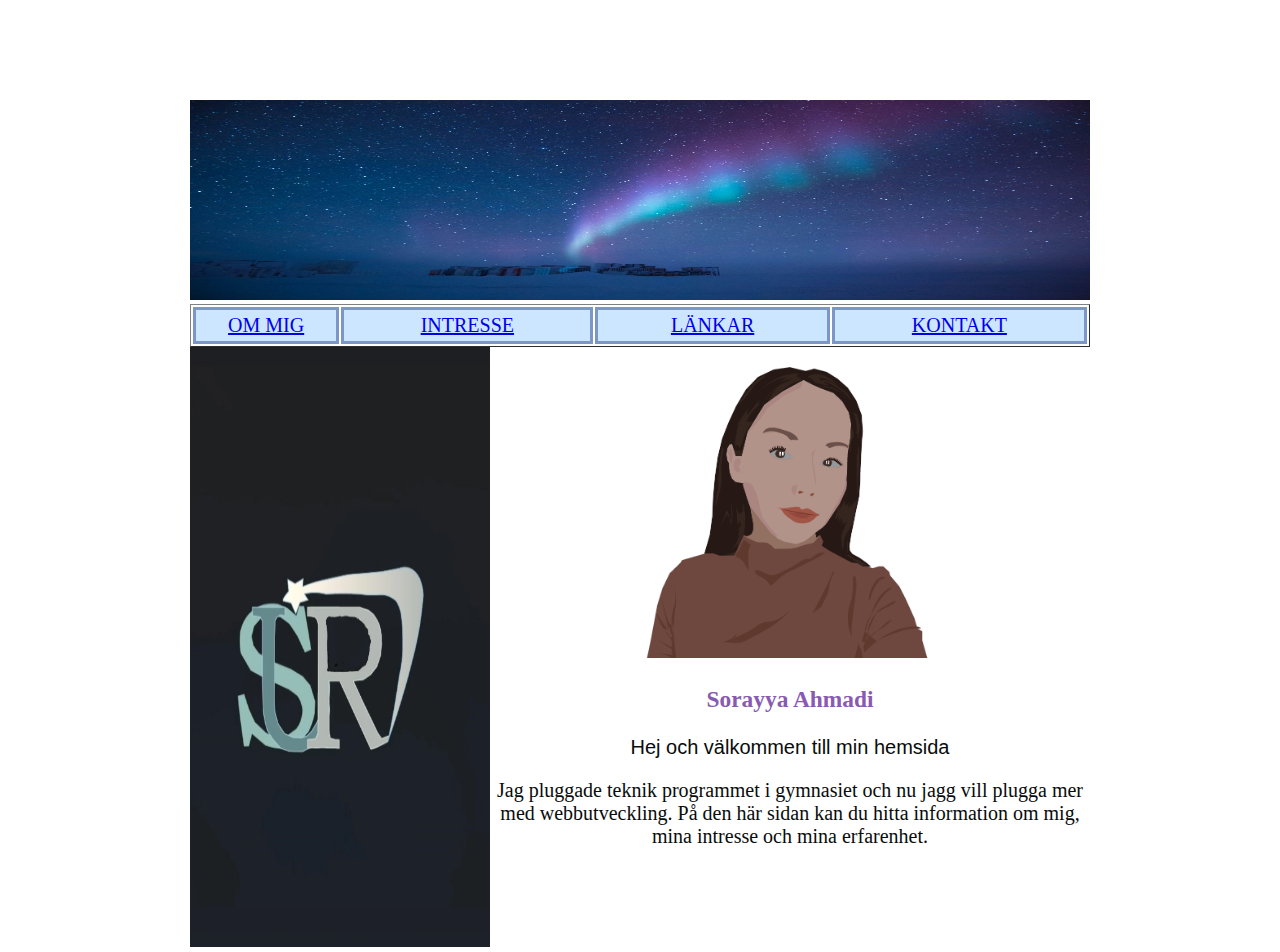
<file: index.html>
<!DOCTYPE html>
<html lang="en">
<head>
    <meta charset="UTF-8">
    <meta http-equiv="X-UA-Compatible" content="IE=edge">
    <meta name="viewport" content="width=device-width, initial-scale=1.0">
    <link rel="stylesheet" href="css/style.css">
    <title>Miniprojekt</title>
</head>
<body>
    <div id="diagram"><img src="images/bakgrund.jpg" width="900" height="200" />
    </div>
   <div id="topp"><table width="900" border="1" align="center">
     <tr id="topp2">
       <td class="violet" width="74"><a href="index.html">OM MIG</a></td>
       <td class="violet" width="79"><a href="intresse.html">INTRESSE</a></td>
       <td class="violet" width="87"><a href="länkar.html">LÄNKAR</a></td>
       <td class="violet" width="98" align="center" valign="middle"><a href="kontakt.html">KONTAKT</a></td>
     </tr>
   </table>
   
     
     <div id="vänster"><img src="images/vänster.jpeg.jpg" width="300" height="600" /> </div>
     <div id="index.html">
       <p><img src="images/omsite.png" width="300" height=""/>
       </p>
      
       <h3>Sorayya Ahmadi</h3>
   <p class="impact">Hej och välkommen till min hemsida</p>
   <p> Jag pluggade teknik programmet i gymnasiet och nu jagg vill plugga mer med webbutveckling.      
   På den här sidan kan du hitta information om mig, mina intresse och mina erfarenhet.</p>
       </div>
   </div>
   </div>
</body>
</html>
</file>
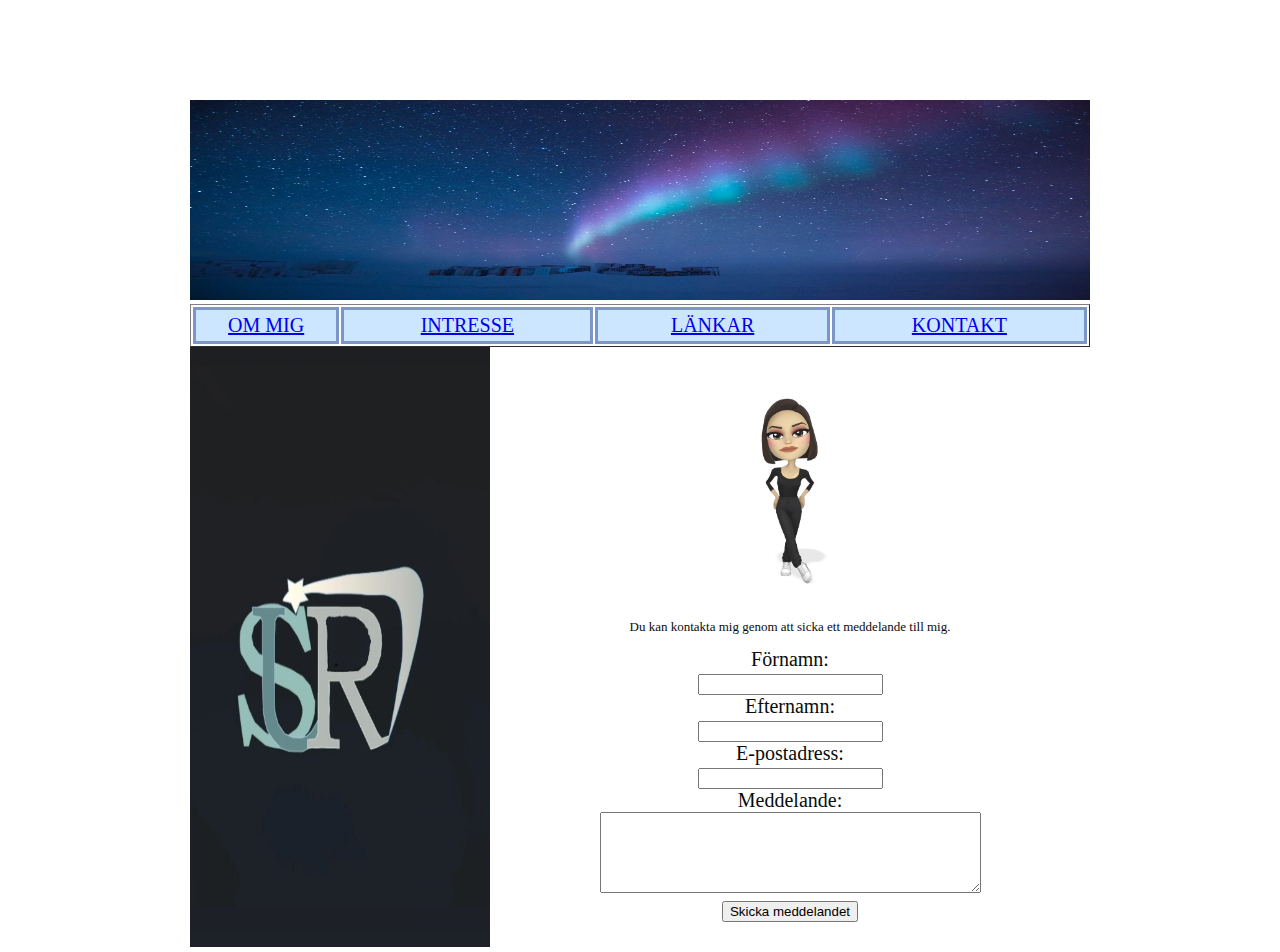
<file: kontakt.html>
<!DOCTYPE html>
<html lang="en">
<head>
    <meta charset="UTF-8">
    <meta http-equiv="X-UA-Compatible" content="IE=edge">
    <meta name="viewport" content="width=device-width, initial-scale=1.0">
    <link rel="stylesheet" href="css/style.css">
    <title>Miniprojekt</title>
</head>
<body>
    <div id="diagram"><img src="images/bakgrund.jpg" width="900" height="200" /> </div>
<div id="topp"><table width="900" border="1" align="center">
  <tr id="topp2">
    <td class="violet" width="74"><a href="index.html">OM MIG</a></td>
    <td class="violet" width="79"><a href="intresse.html">INTRESSE</a></td>
    <td class="violet" width="87"><a href="länkar.html">LÄNKAR</a></td>
    <td class="violet" width="98" align="center" valign="middle"><a href="kontakt.html">KONTAKT</a></td>
  </tr>
</table>

  
  <div id="vänster"><img src="images/vänster.jpeg.jpg" width="300" height="600" /> </div>
  <div id="Vincent.html">
    <p><img src="images/bild.webp" width="170" height="" color: #040007 /> </p>
  
    <p class="small">Du kan kontakta mig genom att sicka ett meddelande till mig.
</p>
<form id="form" name="form" method="post" action=" ">
  <label for="fnamn">Förnamn:</label>
  <br>
    <input type="text" name="fnamn" id="fnamn" /> <br>
    
    <label for="enamn">Efternamn:</label>
    <br>
    <input type="text" name="enamn" id="enamn" /> <br>
    
    <label for="epost">E-postadress:</label>
   <br>
    <input type="text" name="epost" id="epost" /> <br>
    
    <label for="meddelande">Meddelande:</label>
    <br>
    <textarea name="meddelande" id="meddelande" cols="45" rows="5"></textarea> <br>
    
    <input type="submit" name="skicka" id="skicka" value="Skicka meddelandet" />
    
    </form>
  </div>
</div>
</div>
</body>
</html>
</file>
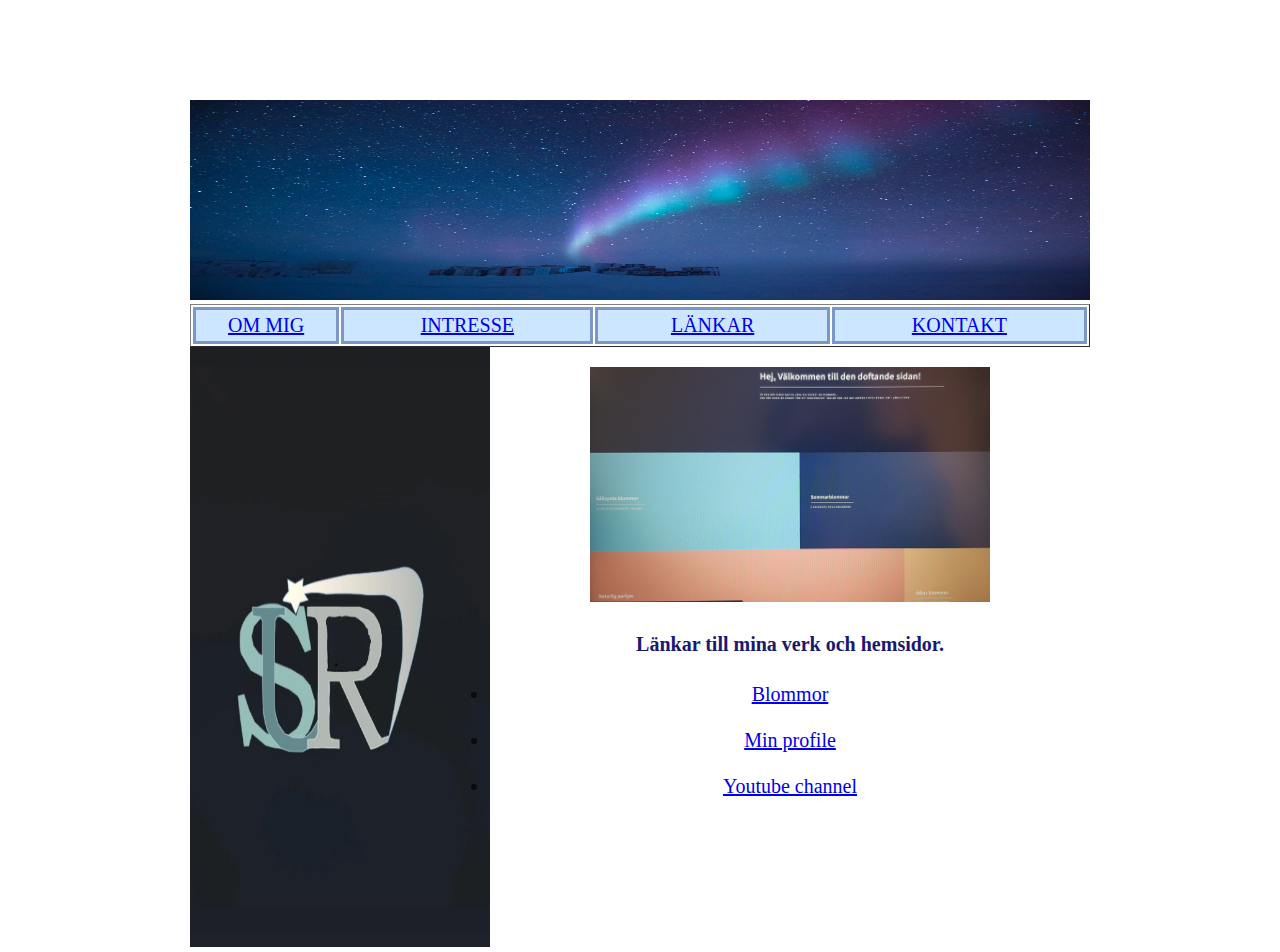
<file: länkar.html>
<!DOCTYPE html>
<html lang="en">
<head>
    <meta charset="UTF-8">
    <meta http-equiv="X-UA-Compatible" content="IE=edge">
    <meta name="viewport" content="width=device-width, initial-scale=1.0">
    <link rel="stylesheet" href="css/style.css">
    <title>Miniprojekt</title>
</head>
<body>
    <div id="diagram"><img src="images/bakgrund.jpg" width="900" height="200" /></div>
<div id="topp"><table width="900" border="1" align="center">
  <tr id="topp2">
    <td class="violet" width="74"><a href="index.html">OM MIG</a></td>
    <td class="violet" width="79"><a href="intresse.html">INTRESSE</a></td>
    <td class="violet" width="87"><a href="länkar.html">LÄNKAR</a></td>
    <td class="violet" width="98" align="center" valign="middle"><a href="kontakt.html">KONTAKT</a></td>
  </tr>
</table>

  
  <div id="vänster"><img src="images/vänster.jpeg.jpg" width="300" height="600" /> </div>
  <div id="Pablo.html">
    <p><img src="images/länkar.jpg" width="400" height="" /> </p>
   <ul>
    <h4>Länkar till mina verk och hemsidor.</h4>
	<li><a href="https://sorayya-ahmadi.github.io/Blommor.se/">Blommor</a></li><br>
	<li><a href="https://sorayya-ahmadi.github.io/sorayya/">Min profile</a></li><br>

<li><a href="https://www.youtube.com/channel/UCyme_Yrja5pWm3Owyz-j9-g">Youtube channel</a></li>

</ul>


  </div>
</div>
</div>
</body>
</html>
</file>
<file: css/style.css>
#diagram {
	width: 900px;
	margin: 100px auto 0;

}
#topp {
	height: 200px;
	width: 900px;
	font-size: 20px;
	color: #090c0b;
	text-align: center;
	margin: 0 auto 0;
}
#topp2 {
	height: 37px;
	width: 900px;
	background-color: #cce6ff;
	color: #000;
}
#vänster {
	width: 300px;
	height:600px;
	background-color: #99ccff;
	float: left;
}
#mitten {
	width: 600px;
	background-color: #b3d9ff;
	float: left;
	height: 600px;
	text-align: center;
	color: #000;
}
.violet{
border: rgb(124, 150, 199) 3px solid;
}
h5{
   color: darkslateblue;

}
h4{
	color: midnightblue;
}
h3{
	color: rgb(136, 91, 177);
}
.impact{
    font-family: Impact, Haettenschweiler, 'Arial Narrow Bold', sans-serif;
}
.small{
    font-size: small;
}
.typ{
    font-family: cursive;
}

a{
margin-left: 20px;
margin-right: 20px;
}
</file>
